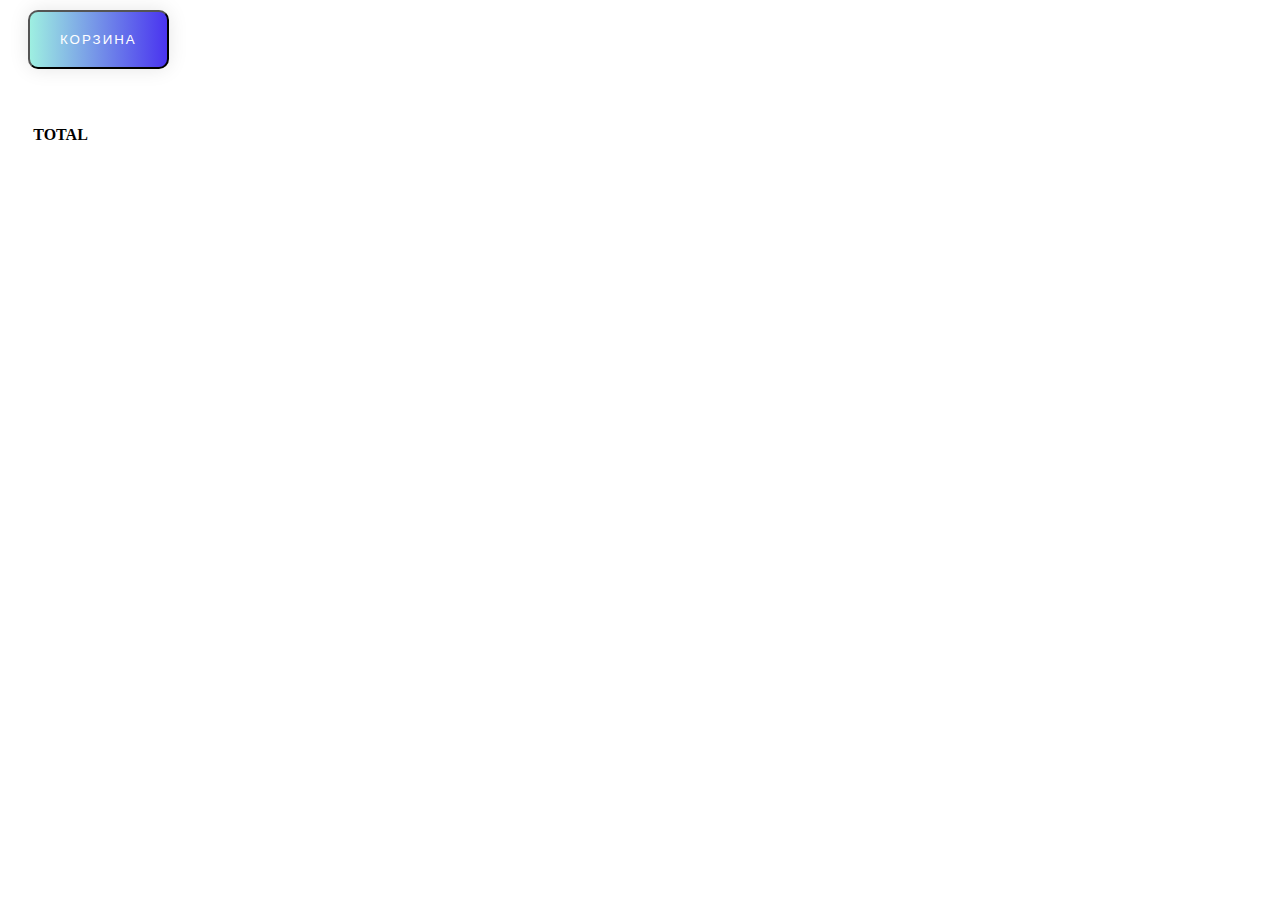
<file: index.html>
<!DOCTYPE html>
<html>

<head>
	<link rel="stylesheet" href="css/style.css">
	<title>eShop</title>
</head>

<body>
	<header>
		<button class="cart-button" type="button">Корзина</button>
	</header>
	<main>

		<div class="goods-list"></div>
		<div class="total">
			<h4>Total<span class="total-price"></span></h4>
		</div>
	</main>

	<script src="js/script.js"></script>
</body>

</html>
</file>
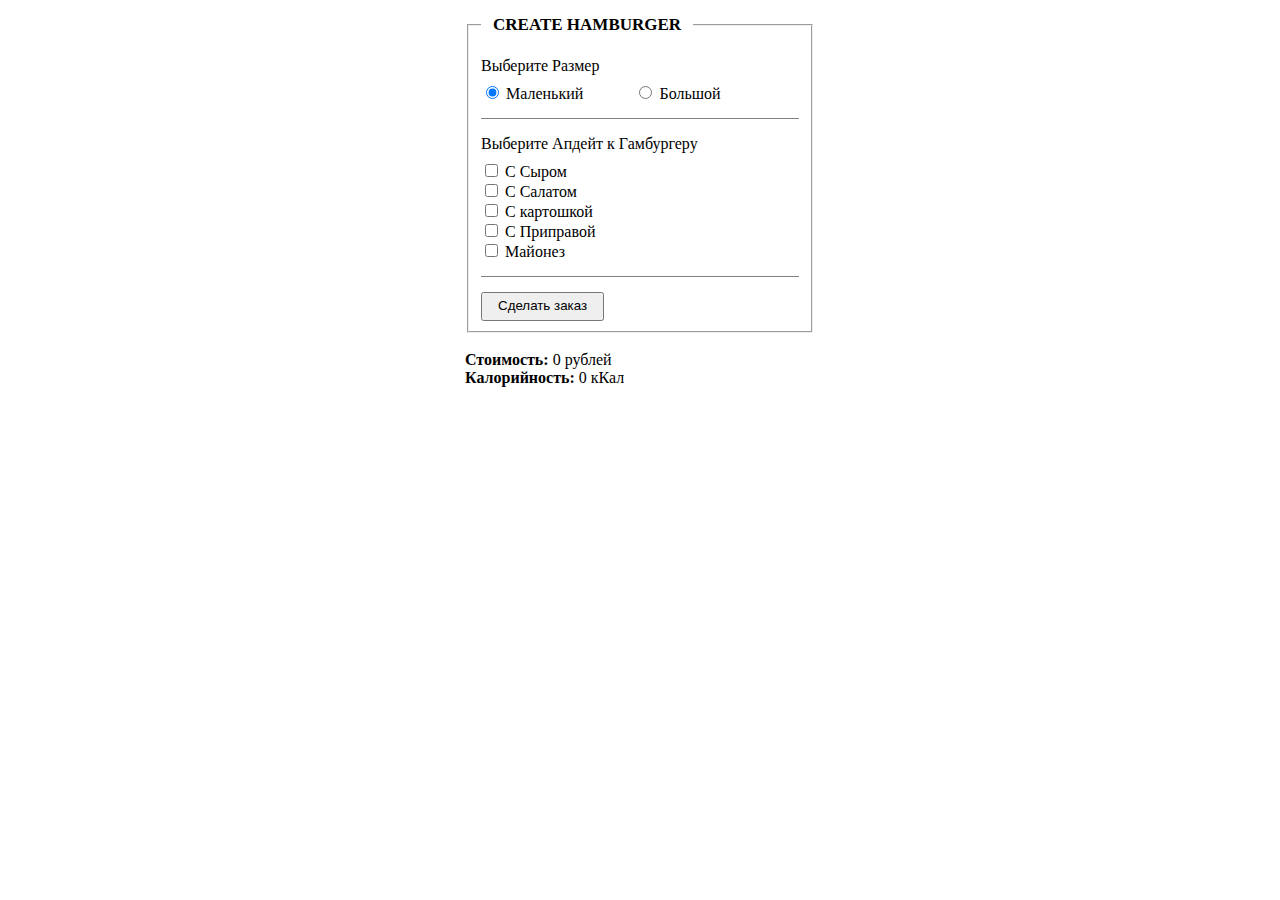
<file: food.html>
<!DOCTYPE html>
<html lang="en">

<head>
	<meta charset="UTF-8">
	<meta http-equiv="X-UA-Compatible" content="IE=edge">
	<meta name="viewport" content="width=device-width, initial-scale=1.0">
	<link rel="stylesheet" href="css/style.css">
	<title>FoodPrice</title>
</head>

<body>
	<form name="" action="" id="form">
		<fieldset>
			<legend>Create Hamburger</legend>
			<div class="row">
				<p>Выберите Размер</p>
				<div class="radio-variant">
					<input type="radio" name="size" id="small" value="small" checked />
					<label for="small">Маленький</label>
				</div>
				<div class="radio-variant">
					<input type="radio" name="size" id="large" value="large" />
					<label for="large">Большой</label>
				</div>
			</div>
			<div class="row additions">
				<p>Выберите Апдейт к Гамбургеру</p>
				<div class="checkbox-variant">
					<input type="checkbox" name="add" id="cheese" value="cheese" />
					<label for="cheese">С Сыром</label>
				</div>
				<div class="checkbox-variant">
					<input type="checkbox" name="add" id="salad" value="salad" />
					<label for="salad">С Салатом</label>
				</div>
				<div class="checkbox-variant">
					<input type="checkbox" name="add" id="potato" value="potato" />
					<label for="potato">С картошкой</label>
				</div>
				<div class="checkbox-variant">
					<input type="checkbox" name="add" id="onion" value="onion" />
					<label for="onion">С Приправой</label>
				</div>
				<div class="checkbox-variant">
					<input type="checkbox" name="add" id="mayonnaise" value="mayonnaise" />
					<label for="mayonnaise">Майонез</label>
				</div>
			</div>
			<div class="submit">
				<input type="submit" value="Сделать заказ" />
			</div>
		</fieldset>
		<br />
		<div id="result">
			<div><b>Стоимость:</b> <span id="price">0</span> рублей</div>
			<div><b>Калорийность:</b> <span id="calories">0</span> кКал</div>
		</div>
	</form>
	<script src="js/food.js"></script>
</body>

</html>
</file>
<file: css/style.css>
.cart-button {
  text-decoration: none;
  display: inline-block;
  color: white;
  padding: 20px 30px;
  margin: 10px 20px;
  border-radius: 10px;
  font-family: 'Montserrat', sans-serif;
  text-transform: uppercase;
  letter-spacing: 2px;
  background-image: -webkit-gradient(linear, left top, right top, from(#9EEFE1), color-stop(51%, #4830F0), to(#9EEFE1));
  background-image: linear-gradient(to right, #9EEFE1 0%, #4830F0 51%, #9EEFE1 100%);
  background-size: 200% auto;
  -webkit-box-shadow: 0 0 20px rgba(0, 0, 0, 0.1);
          box-shadow: 0 0 20px rgba(0, 0, 0, 0.1);
  -webkit-transition: .5s;
  transition: .5s;
  display: -webkit-box;
  display: -ms-flexbox;
  display: flex;
  -webkit-box-pack: end;
      -ms-flex-pack: end;
          justify-content: end;
  text-align: center;
}

.goods-list {
  text-shadow: -1px -1px #FFF, -2px -2px #FFF, -1px 1px #FFF, -2px 2px #FFF, 1px 1px #FFF, 2px 2px #FFF, 1px -1px #FFF, 2px -2px #FFF, -3px -3px 2px #BBB, -3px 3px 2px #BBB, 3px 3px 2px #BBB, 3px -3px 2px #BBB;
  color: steelblue;
  -webkit-transition: all 1s;
  transition: all 1s;
  display: -webkit-box;
  display: -ms-flexbox;
  display: flex;
  -ms-flex-pack: distribute;
      justify-content: space-around;
}

.goods-item {
  border: 1px solid #BBB;
  width: 20%;
  text-align: center;
}

h3 {
  border-bottom: 1px solid #e8e8e8;
  margin: 7%;
  padding-bottom: 9%;
}

.total {
  display: -webkit-box;
  display: -ms-flexbox;
  display: flex;
  margin: 2% 3% 0px 2%;
  text-transform: uppercase;
}

.total-price {
  margin-left: 80px;
}

#form {
  display: block;
  width: 350px;
  margin: 15px auto 0;
}

p {
  margin-bottom: 8px;
}

legend {
  font-size: 17px;
  display: block;
  padding: 0 12px;
  font-weight: bold;
  text-transform: uppercase;
}

.radio-variant {
  display: inline-block;
  width: 47%;
}

.row {
  border-bottom: 1px solid gray;
  padding-bottom: 15px;
  margin-bottom: 15px;
}

input[type=submit] {
  padding: 4px 15px 6px;
}

#message {
  height: 28px;
}

label {
  cursor: pointer;
}
/*# sourceMappingURL=style.css.map */
</file>
